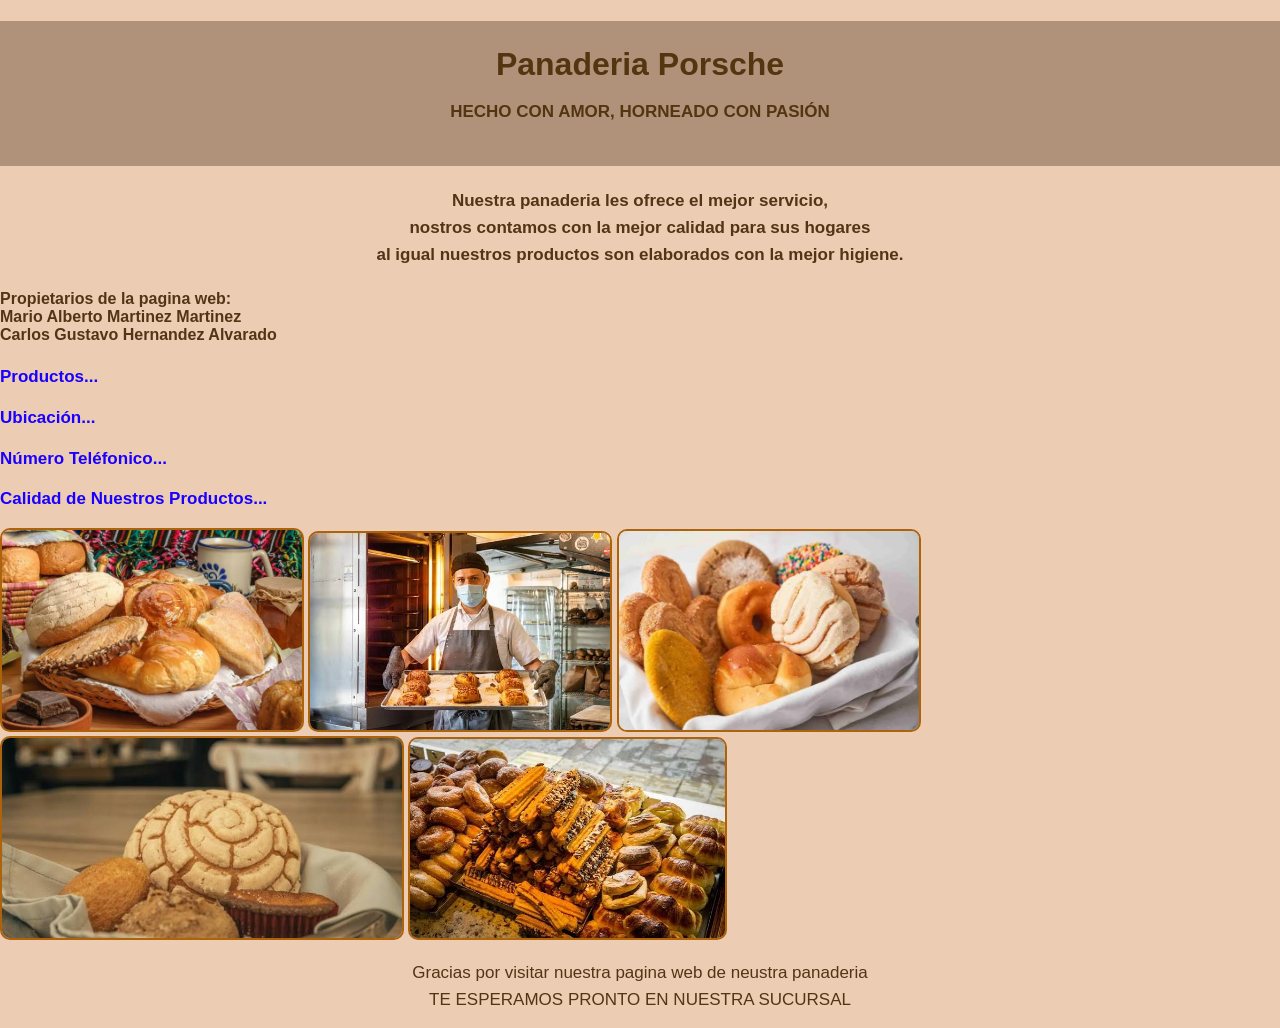
<file: GestionaMe/index.html>
<!DOCTYPE html>
<html lang="es">
    <head>
        <meta charset="UTF-8">
        <title>Panaderia Porsche</title>
        <link rel="stylesheet" href="estilos.css">
    </head>
    <body>
        <h1>Panaderia Porsche<br><p>HECHO CON AMOR, HORNEADO CON PASIÓN</p></h1>
        <h3><p>Nuestra panaderia les ofrece el mejor servicio,<h/3>
            <br>nostros contamos con la mejor calidad para sus hogares<br>
            al igual nuestros productos son elaborados con la mejor higiene.</p></h3>
        <h4>Propietarios de la pagina web:<br>Mario Alberto Martinez Martinez<br>Carlos Gustavo Hernandez Alvarado</h4>
         <h3><a href="productos.html"> Productos... </a><br></h3>
        <h3><a href="ubicacion.html"> Ubicación... </a><br></h3>
        <h3><a href="numerotelefonico.html"> Número Teléfonico... </a><br></h3>
        <h3><a href="calidaddeproductos.html"> Calidad de Nuestros Productos... </a><br></h3>
        <img src="imagenes/images.jpg" width="300">
        <img src="imagenes/images1.jpg" width="300">
        <img src="imagenes/images 2.jpg" width="300">
        <img src="imagenes/images 4.jpg" width="400">
        <img src="imagenes/images 5.jpg" width="315">
        <P>Gracias por visitar nuestra pagina web de neustra panaderia<br>TE ESPERAMOS PRONTO EN NUESTRA SUCURSAL</P>
    </body>
</file>
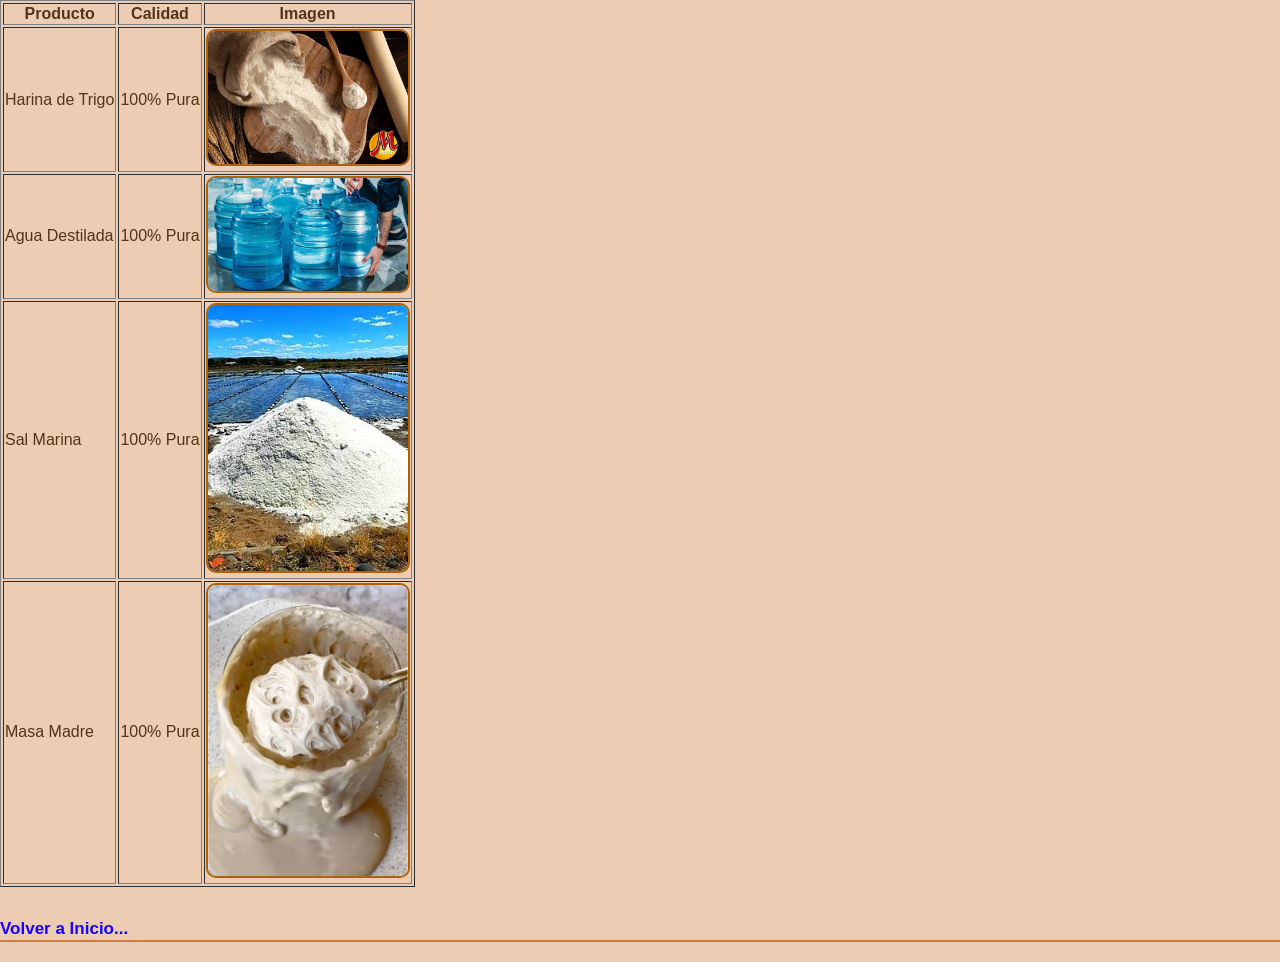
<file: GestionaMe/calidaddeproductos.html>
<!DOCTYPE html>
<html lang="es">
    <head>
        <meta charset="UTF-8">
        <title>Calidad de Nuestros Produtos</title>
        <link rel="stylesheet" href="estilos.css">
    </head>
    <body>
        <table border="1">
            <tr>
                <th>Producto</th>
                <th>Calidad</th>
                <th>Imagen</th>
            </tr>
            <tr>
                <td>Harina de Trigo</td>
                <td>100% Pura</td>
                <td><img src="imagenes/harina.jpg" width="200"></td>
            </tr>
            <tr>
                <td>Agua Destilada</td>
                <td>100% Pura</td>
                <td><img src="imagenes/agua destilada.jpg" width="200"></td>
            </tr>
            <tr>
                <td>Sal Marina</td>
                <td>100% Pura</td>
                <td><img src="imagenes/sal marina.jpg" width="200"></td>
            </tr>
            <tr>
                <td>Masa Madre</td>
                <td>100% Pura</td>
                <td><img src="imagenes/masa madre.jpg" width="200"></td>
            </tr>
        </table>
        <h2><a href="index.html"> Volver a Inicio...</a></h2>
    </body>
</file>
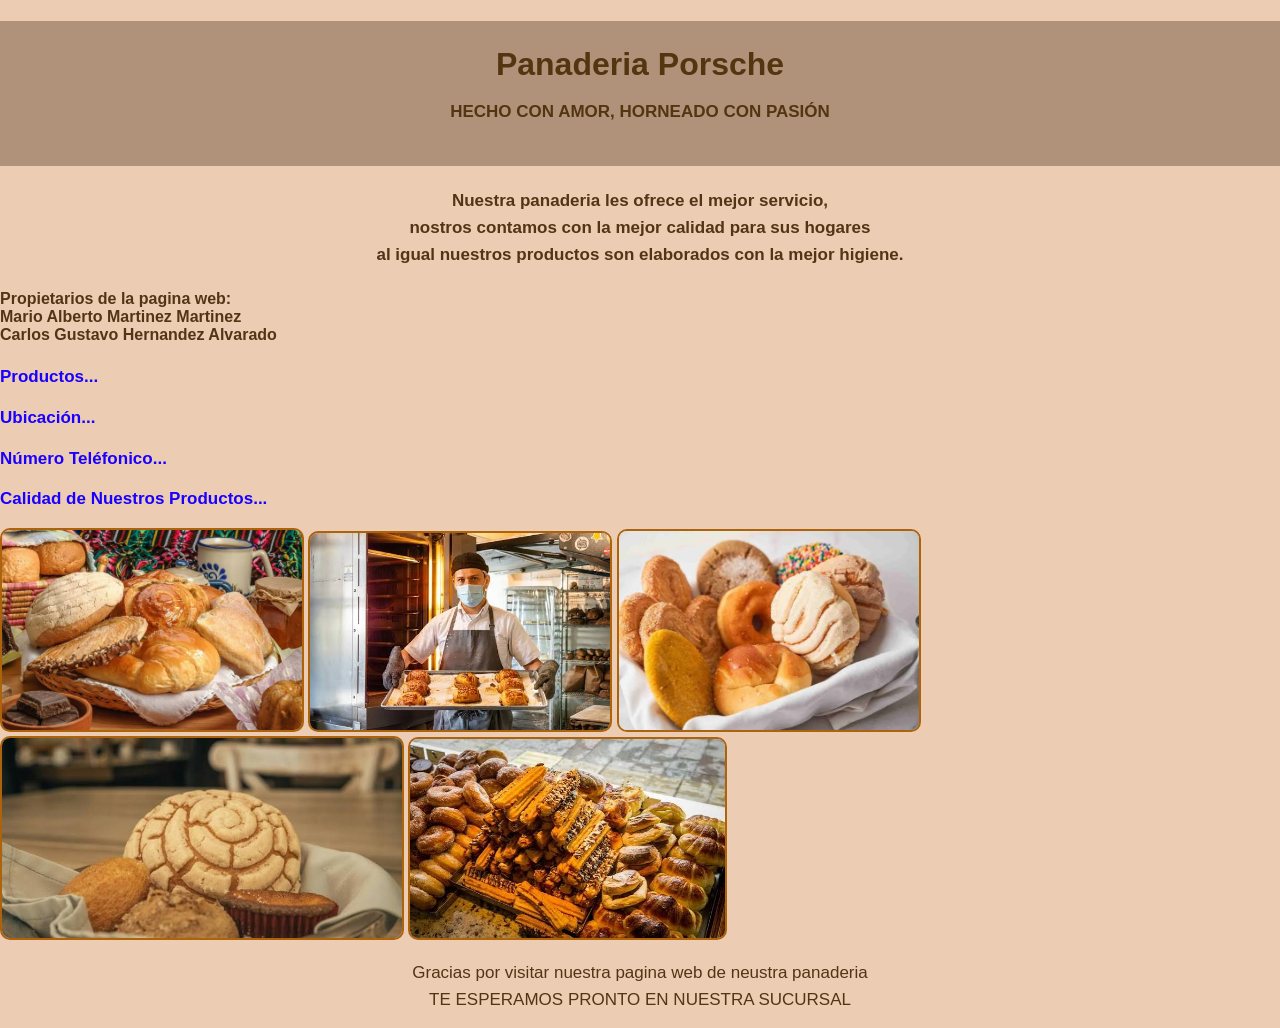
<file: GestionaMe/index.html.html>
<!DOCTYPE html>
<html lang="es">
    <head>
        <meta charset="UTF-8">
        <title>Panaderia Porsche</title>
        <link rel="stylesheet" href="estilos.css">
    </head>
    <body>
        <h1>Panaderia Porsche<br><p>HECHO CON AMOR, HORNEADO CON PASIÓN</p></h1>
        <h3><p>Nuestra panaderia les ofrece el mejor servicio,<h/3>
            <br>nostros contamos con la mejor calidad para sus hogares<br>
            al igual nuestros productos son elaborados con la mejor higiene.</p></h3>
        <h4>Propietarios de la pagina web:<br>Mario Alberto Martinez Martinez<br>Carlos Gustavo Hernandez Alvarado</h4>
         <h3><a href="productos.html"> Productos... </a><br></h3>
        <h3><a href="ubicacion.html"> Ubicación... </a><br></h3>
        <h3><a href="numerotelefonico.html"> Número Teléfonico... </a><br></h3>
        <h3><a href="calidaddeproductos.html"> Calidad de Nuestros Productos... </a><br></h3>
        <img src="imagenes/images.jpg" width="300">
        <img src="imagenes/images1.jpg" width="300">
        <img src="imagenes/images 2.jpg" width="300">
        <img src="imagenes/images 4.jpg" width="400">
        <img src="imagenes/images 5.jpg" width="315">
        <P>Gracias por visitar nuestra pagina web de neustra panaderia<br>TE ESPERAMOS PRONTO EN NUESTRA SUCURSAL</P>
    </body>
</file>
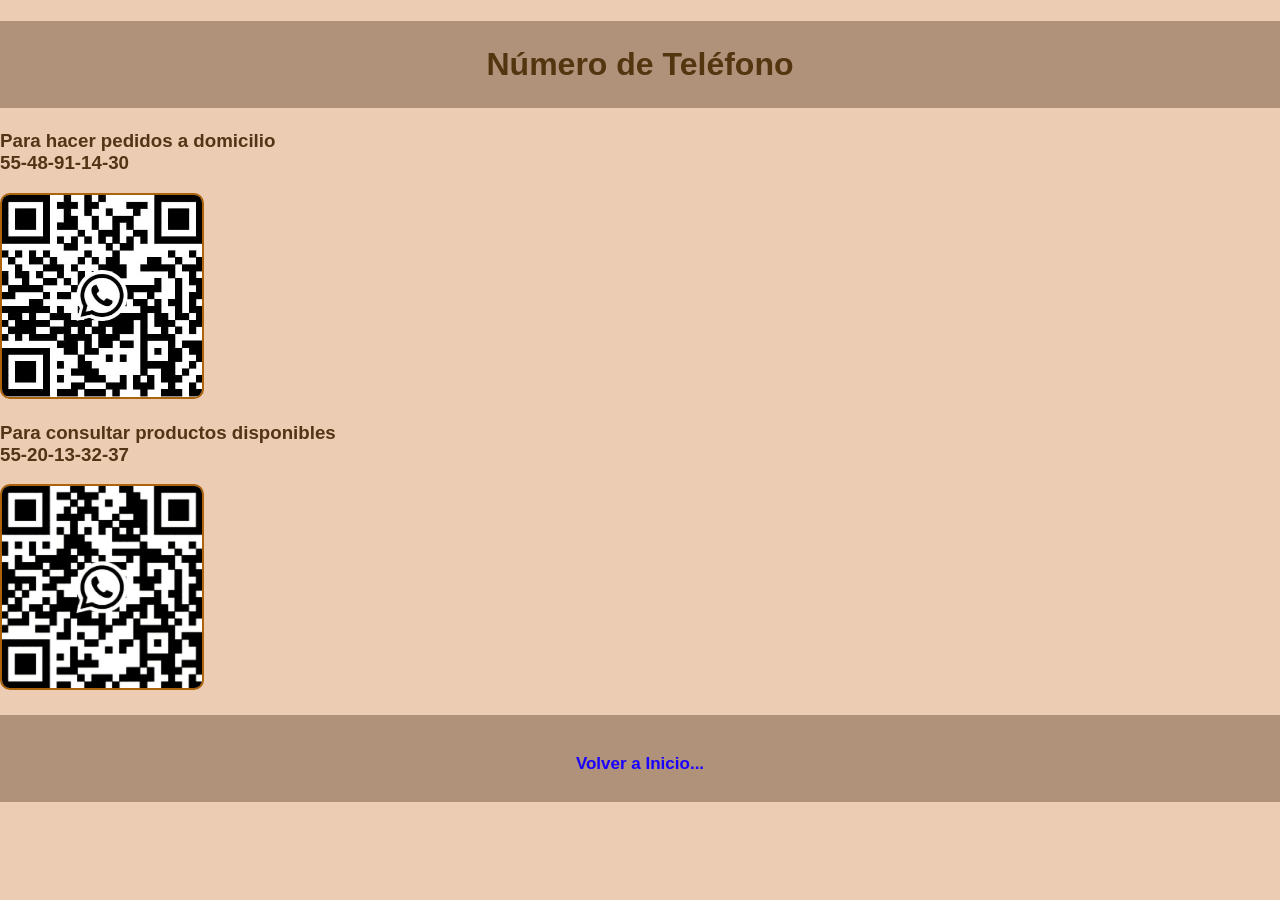
<file: GestionaMe/numerotelefonico.html>
<!DOCTYPE html>
<html lang="es">
    <head>
        <meta charset="UTF-8">
        <title>Numero de Telefono</title>
        <link rel="stylesheet" href="estilos.css">
    </head>
    <body>
        <h1>Número de Teléfono</h1>
        <h3>Para hacer pedidos a domicilio<br>55-48-91-14-30</h3><img src="imagenes/mario.jpeg" width="200"><br>
        <h3>Para consultar productos disponibles<br>55-20-13-32-37</h3><img src="imagenes/gus.jpeg" width="200"><br>
        <h1><a href="index.html">Volver a Inicio...</a></h1>
    </body>
</file>
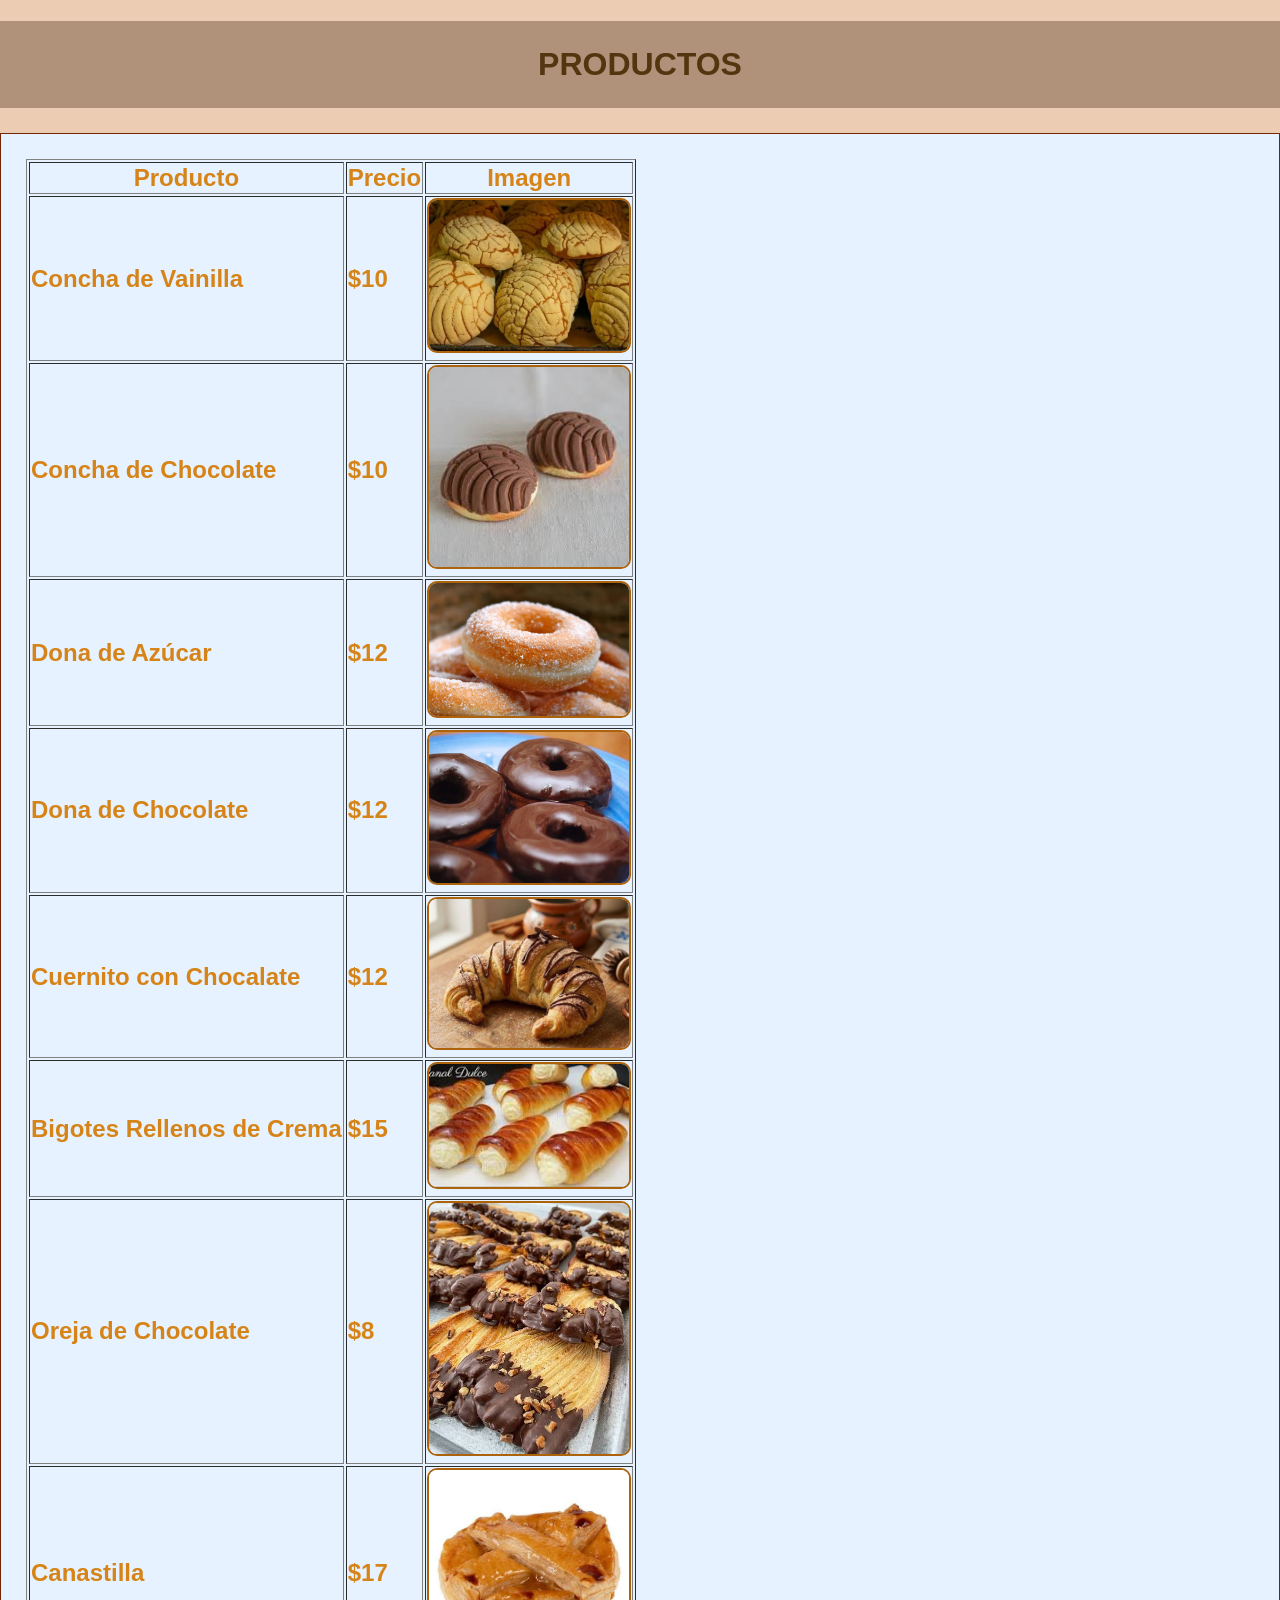
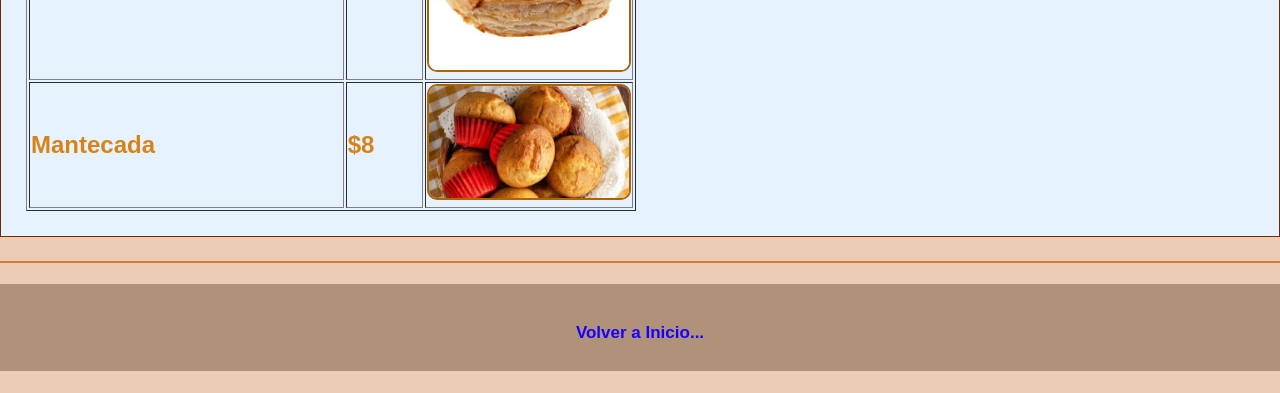
<file: GestionaMe/productos.html>
<!DOCTYPE html>
<html lang="es">
    <head>
        <meta charset="UTF-8">
        <title>Productos</title>
        <link rel="stylesheet" href="estilos.css">
    </head>
<body>
    <h1>PRODUCTOS</h1>
    <h2><ul>
        <table border="1">
            <tr>
                <th>Producto</th>
                <th>Precio</th>
                <th>Imagen</th>
            </tr>
            <tr>
                <td>Concha de Vainilla</td>
                <td>$10</td>
                <td><img src="imagenes/concha de vainilla.jpg" width="200"></td>
            </tr>
            <tr>
                <td>Concha de Chocolate</td>
                <td>$10</td>
                <td><img src="imagenes/concha de chocolate.jpg" width="200"></td>
            </tr>
            <tr>
                <td>Dona de Azúcar</td>
                <td>$12</td>
                <td><img src="imagenes/dona de azucar.jpg" width="200"></td>
            </tr>
            <tr>
                <td>Dona de Chocolate</td>
                <td>$12</td>
                <td><img src="imagenes/dona de chocolate.jpg" width="200"></td>
            </tr>
            <tr>
                <td>Cuernito con Chocalate</td>
                <td>$12</td>
                <td><img src="imagenes/cuernito de chocolate.jpg" width="200"></td>
            </tr>
            <tr>
                <td>Bigotes Rellenos de Crema</td>
                <td>$15</td>
                <td><img src="imagenes/bigote de crema.jpg" width="200"></td>
            </tr>
            <tr>
                <td>Oreja de Chocolate</td>
                <td>$8</td>
                <td><img src="imagenes/oreja de chocolate.jpg" width="200"></td>
            </tr>
            <tr>
                <td>Canastilla</td>
                <td>$17</td>
                <td><img src="imagenes/canastilla.jpg" width="200"></td>
            </tr>
            <tr>
                <td>Mantecada</td>
                <td>$8</td>
                <td><img src="imagenes/mantecada.jpg" width="200"></td>
            </tr>
        </table>
    </ul></h2>
    <h1><a href="index.html"> Volver a Inicio...</a></h1>
</body>
</file>
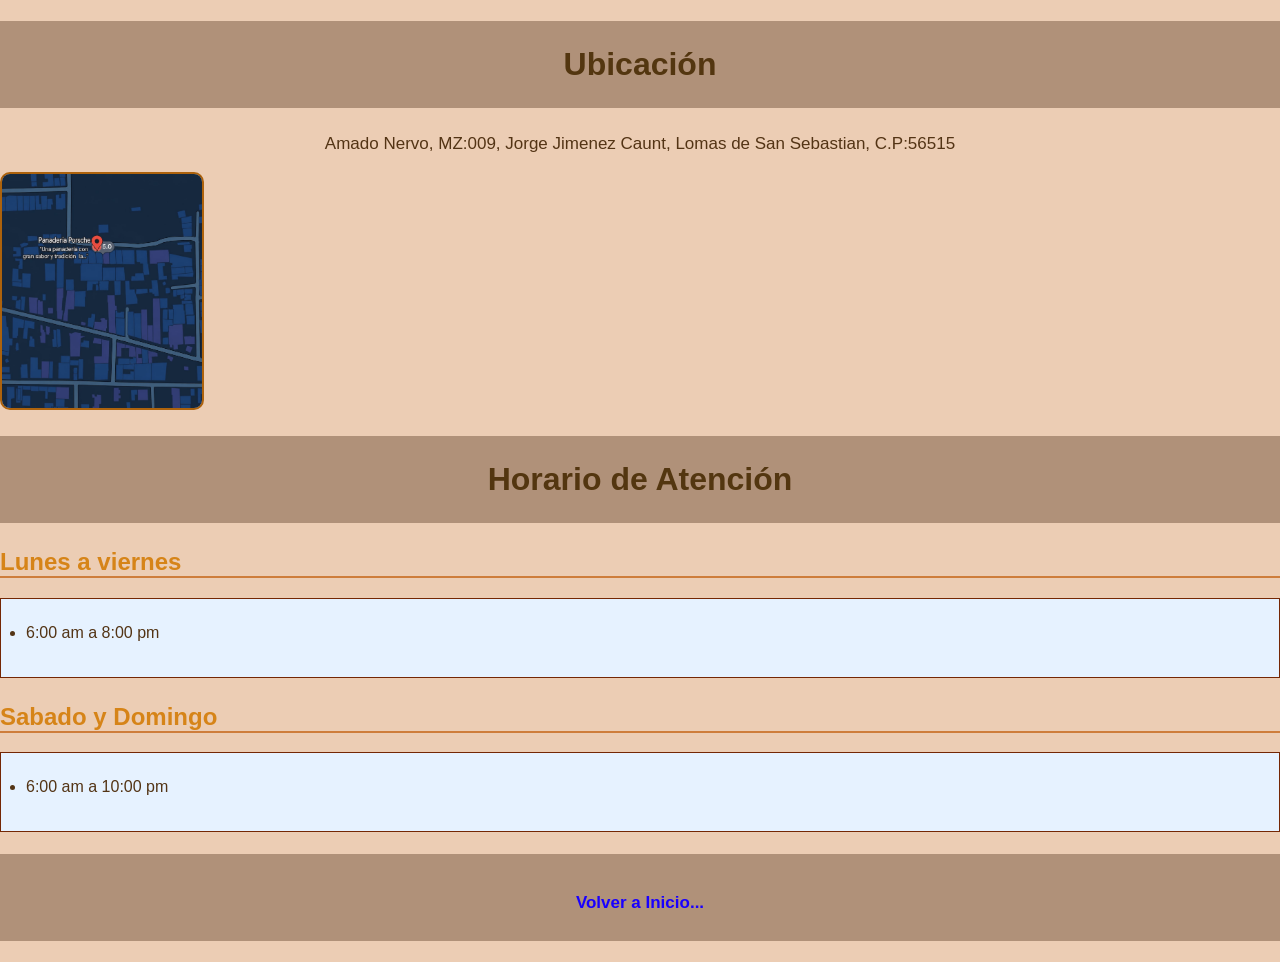
<file: GestionaMe/ubicacion.html>
<!DOCTYPE html>
<html lang="es">
    <head>
        <meta charset="UTF-8">
        <title>Ubicación</title>
        <link rel="stylesheet" href="estilos.css">
    </head>
    <body>
        <h1>Ubicación</h1>
        <p>Amado Nervo, MZ:009, Jorge Jimenez Caunt, Lomas de San Sebastian, C.P:56515</p>
        <img src="imagenes/ubicacion.jpeg" width="200"><br>
        <h1>Horario de Atención</h1>
        <h2>Lunes a viernes</h2>
        <ul>
            <li>6:00 am a 8:00 pm</li>
        </ul>
        <h2>Sabado y Domingo</h2>
        <ul>
            <li>6:00 am a 10:00 pm</li>
        </ul>
    <h1><a href="index.html">Volver a Inicio...</a></h1>
    </body>
</file>
<file: GestionaMe/estilos.css>
body{
    background-color: #c25e0d4f;
    font-family: Arial, sans-serif;
    color: #533415;
    margin: 0;
}
h1{
    font-size: 32px;
    font-weight: bold;
    background-color: #4b2a145e;
    color: rgb(83, 54, 16);
    text-align: center;
    padding: 25px;
}
h2{
    color: rgb(214, 132, 24);
    font-size: 24px;
    margin-top: 25px;
    border-bottom: 2px solid rgba(196, 97, 16, 0.733);
}
p{
    font-size: 17px;
    line-height: 1.6;
    text-align: center;
    margin: 15px;
}
ul{
    background-color: #e6f2ff;
    padding: 25px;
    border: 1px solid rgb(116, 39, 4);
}
ol{
    background-color: #7a470469;
    padding: 25px;
    border: 1px solid rgb(138, 78, 9);
}
li{
    margin-bottom: 10px;
    font-size: 16px;
}
img{
    object-fit: cover;
    border: 2px solid rgb(173, 98, 12);
    border-radius: 10px;
}
a{
    color: #1900ff;
    font-weight: bold;
    font-size: 17px;
    text-decoration: none;
}
a:hover{
    color: rgb(255, 0, 0);
    text-decoration: underline;
}
tr{
    background-color: rgb (#c25e0d4f);
}
</file>
